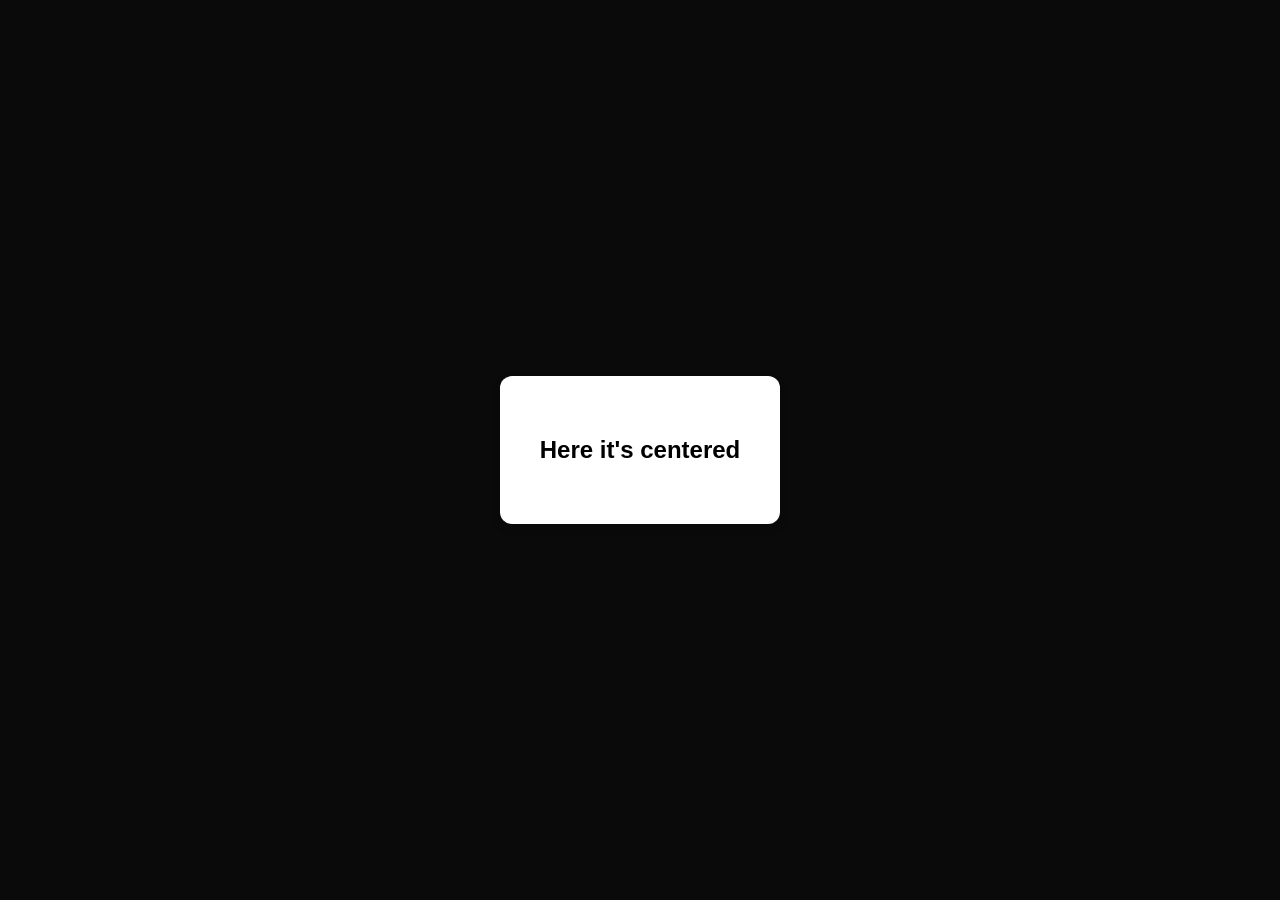
<file: 2-center_div/center_div.html>
<!DOCTYPE html>
<html lang="en">
<head>
  <meta charset="UTF-8">
  <meta name="viewport" content="width=device-width, initial-scale=1">
  <title>Centered Div</title>
  <link rel="stylesheet" href="center_div.css">
</head>
<body>
  <div class="center-box">
    <h2>Here it's centered</h2>
  </div>
</body>
</html>
</file>
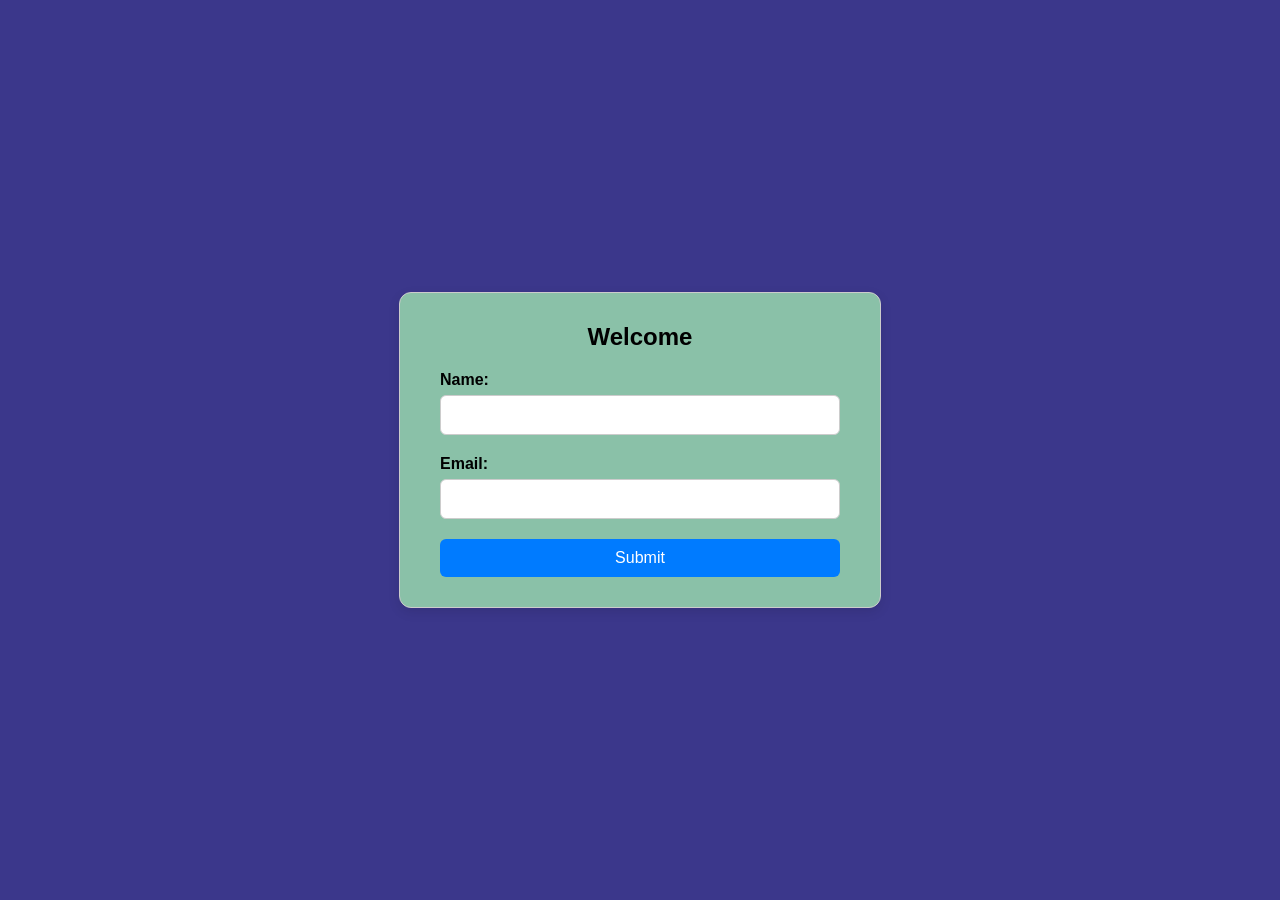
<file: 4-form_design/form.html>
<!DOCTYPE html>
<html lang="en">
<head>
  <meta charset="UTF-8">
  <meta name="viewport" content="width=device-width, initial-scale=1">
  <title>Simple Form</title>
  <link rel="stylesheet" href="form.css">
</head>
<body>
  <div class="form-container">
    <h2>Welcome</h2>
    <form>
      <label for="name">Name:</label>
      <input type="text" id="name" name="name" required>
      <label for="email">Email:</label>
      <input type="email" id="email" name="email" required>
      <button type="submit">Submit</button>
    </form>
  </div>
</body>
</html>
</file>
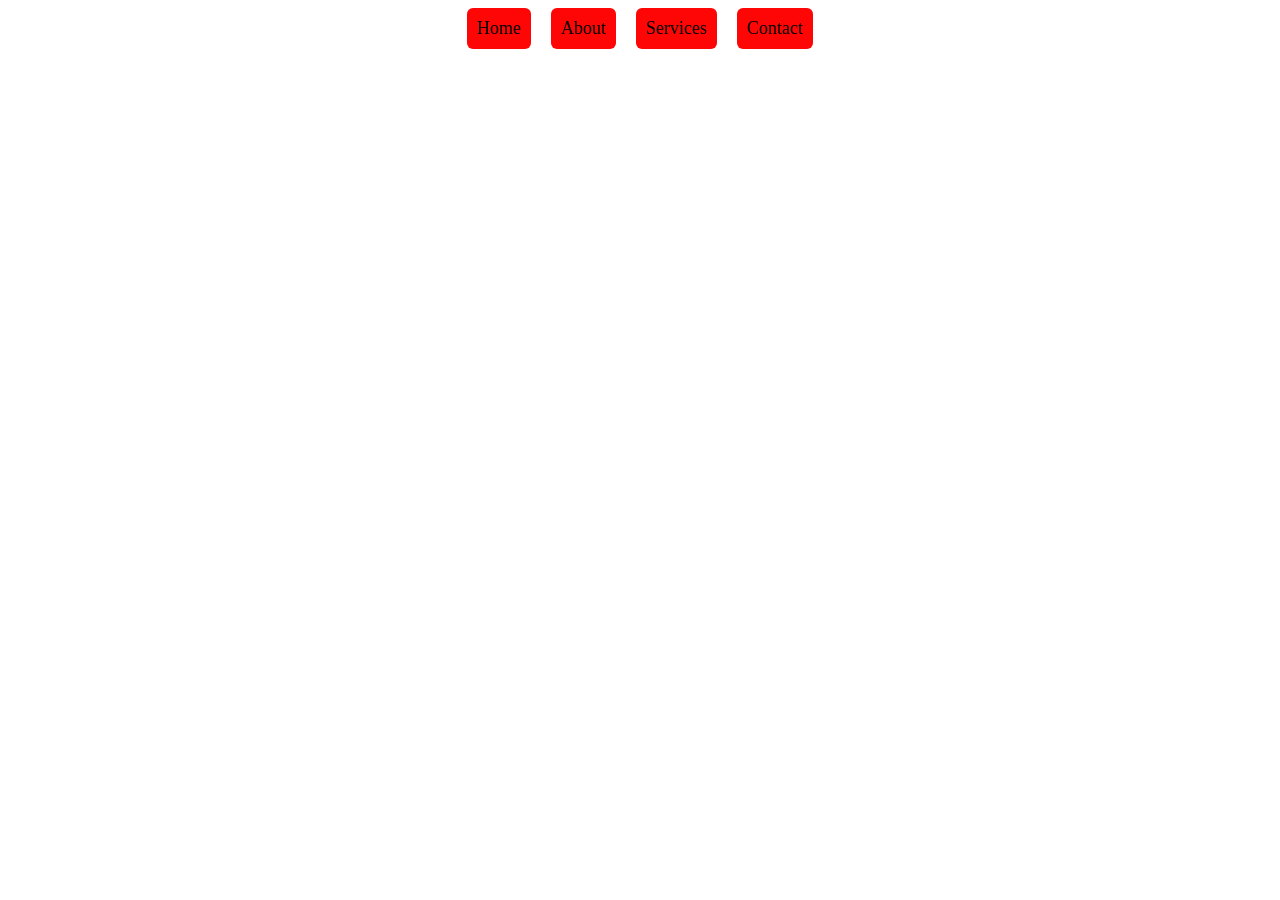
<file: 5-horizontal_list/horizontal_list.html>
<!DOCTYPE html>
<html lang="en">
<head>
  <meta charset="UTF-8">
  <meta name="viewport" content="width=device-width, initial-scale=1">
  <title>Horizontal List</title>
  <link rel="stylesheet" href="horizontal_list.css">
</head>
<body>
  <ul class="horizontal-list">
    <li>Home</li>
    <li>About</li>
    <li>Services</li>
    <li>Contact</li>
  </ul>
</body>
</html>
</file>
<file: 2-center_div/center_div.css>
body {
  margin: 0;
  height: 100vh;
  display: flex;
  justify-content: center;
  align-items: center;
  background-color: #0a0a0a;
  font-family: Arial, sans-serif;
}

.center-box {
  background-color: white;
  padding: 40px;
  border-radius: 12px;
  box-shadow: 0 4px 10px rgba(0,0,0,0.1);
  text-align: center;
}
</file>
<file: 4-form_design/form.css>
body {
  font-family: Arial, sans-serif;
  background-color: #3b378b;
  display: flex;
  justify-content: center;
  align-items: center;
  height: 100vh;
  margin: 0;
}

.form-container {
  background-color: rgb(138, 193, 168);
  padding: 30px 40px;
  border: 1px solid #ccc;
  border-radius: 12px;
  box-shadow: 0 4px 12px rgba(0,0,0,0.1);
  width: 100%;
  max-width: 400px;
}

h2 {
  margin-top: 0;
  margin-bottom: 20px;
  text-align: center;
}

form {
  display: flex;
  flex-direction: column;
}

label {
  margin-bottom: 6px;
  font-weight: bold;
}

input {
  padding: 10px;
  margin-bottom: 20px;
  border: 1px solid #ccc;
  border-radius: 6px;
  font-size: 16px;
}

button {
  padding: 10px;
  background-color: #007bff;
  color: white;
  border: none;
  border-radius: 6px;
  font-size: 16px;
  cursor: pointer;
}

button:hover {
  background-color: #0056b3;
}
</file>
<file: 5-horizontal_list/horizontal_list.css>
.horizontal-list {
  list-style: none;
  padding: 0;
  margin: 0;
  display: flex;
  justify-content: center;
  gap: 20px;
}

.horizontal-list li {
  font-size: 18px;
  padding: 10px;
  background-color: #fe0606;
  border-radius: 6px;
}
</file>
